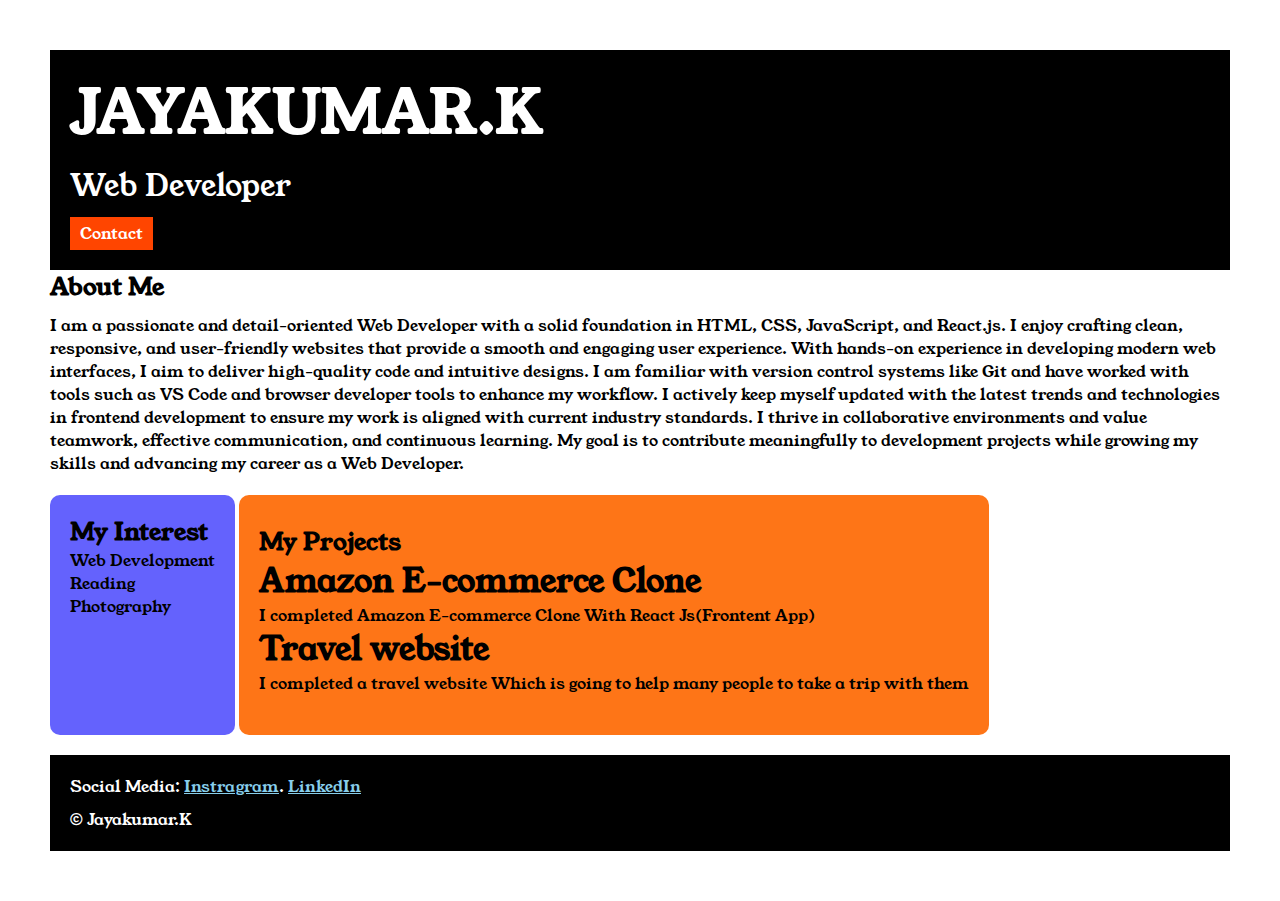
<file: index.html>
<!DOCTYPE html>
<html lang="en">
  <head>
    <meta charset="UTF-8" />
    <meta name="viewport" content="width=device-width, initial-scale=1.0" />
    <title>Portfolio</title>
  </head>

  <link rel="stylesheet" href="style.css" />
  <link rel="preconnect" href="https://fonts.googleapis.com" />
  <link rel="preconnect" href="https://fonts.gstatic.com" crossorigin />
  <link
    href="https://fonts.googleapis.com/css2?family=Young+Serif&display=swap"
    rel="stylesheet"
  />
  <link rel="icon" href="Images/portfolio.png" />

  <body>
    <div class="container">
      <div class="section-one">
        <h1 class="section-one__name">JAYAKUMAR.K</h1>
        <p class="section-one__roll">Web Developer</p>
        <a class="section-one__contact" href="contact.html">Contact</a>
      </div>

      <div>
        <h2 class="section-two__title">About Me</h2>
        <p class="section-two__desc">
          I am a passionate and detail-oriented Web Developer with a solid
          foundation in HTML, CSS, JavaScript, and React.js. I enjoy crafting
          clean, responsive, and user-friendly websites that provide a smooth
          and engaging user experience. With hands-on experience in developing
          modern web interfaces, I aim to deliver high-quality code and
          intuitive designs. I am familiar with version control systems like Git
          and have worked with tools such as VS Code and browser developer tools
          to enhance my workflow. I actively keep myself updated with the latest
          trends and technologies in frontend development to ensure my work is
          aligned with current industry standards. I thrive in collaborative
          environments and value teamwork, effective communication, and
          continuous learning. My goal is to contribute meaningfully to
          development projects while growing my skills and advancing my career
          as a Web Developer.
        </p>
      </div>

      <div class="section-three">
        <h2 class="section-three__title">My Interest</h2>
        <ul class="section-three__desc">
          <li>Web Development</li>
          <li>Reading</li>
          <li>Photography</li>
        </ul>
      </div>

      <div class="section-four">
        <h2 class="section-four__desc">My Projects</h2>
        <ul>
          <li><h1>Amazon E-commerce Clone</h1></li>
          <p>I completed Amazon E-commerce Clone With React Js(Frontent App)</p>
          <li><h1>Travel website</h1></li>
          <p>
            I completed a travel website Which is going to help many people to
            take a trip with them
          </p>
        </ul>
      </div>

      <div class="section-five">
        <p class="section-five__title">
          Social Media: <a href="https://www.instagram.com/">Instragram</a>.
          <a href="https://www.linkedin.com/in/">LinkedIn</a>
        </p>
        <p class="section-five__desc">&copy; Jayakumar.K</p>
      </div>
    </div>
  </body>
</html>
</file>
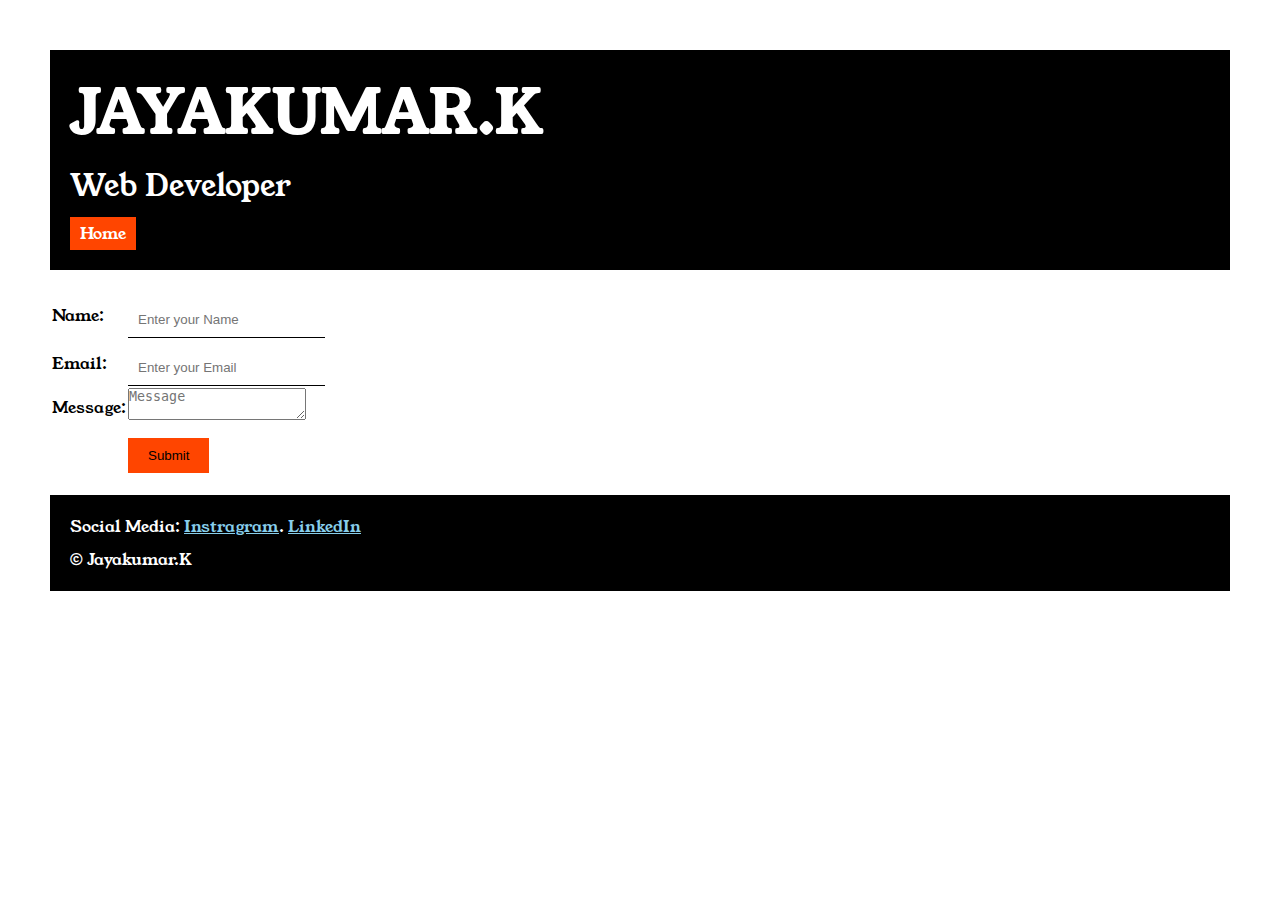
<file: contact.html>
<!DOCTYPE html>
<html lang="en">
  <head>
    <meta charset="UTF-8" />
    <meta name="viewport" content="width=device-width, initial-scale=1.0" />
    <title>Contact</title>
  </head>
  <link rel="stylesheet" href="style.css" />
  <link rel="preconnect" href="https://fonts.googleapis.com" />
  <link rel="preconnect" href="https://fonts.gstatic.com" crossorigin />
  <link
    href="https://fonts.googleapis.com/css2?family=Young+Serif&display=swap"
    rel="stylesheet"
  />
  <link rel="icon" href="Images/contact.png" />
  <body>
    <div class="container">
      <div class="section-one">
        <h1 class="section-one__name">JAYAKUMAR.K</h1>
        <p class="section-one__roll">Web Developer</p>
        <a class="section-one__contact" href="index.html">Home</a>
      </div>

      <div class="contact-form">
        <form>
          <table>
            <tr>
              <td>Name:</td>
              <td>
                <input
                  type="text"
                  placeholder="Enter your Name"
                  class="contact-form__input"
                />
              </td>
            </tr>
            <tr>
              <td>Email:</td>
              <td>
                <input
                  type="email"
                  placeholder="Enter your Email"
                  class="contact-form__textarea"
                />
              </td>
            </tr>
            <tr>
              <td>Message:</td>
              <td>
                <textarea placeholder="Message"></textarea>
              </td>
            </tr>
            <tr>
              <td></td>
              <td><input type="submit" class="contact-form__submit" /></td>
            </tr>
          </table>
        </form>
      </div>

      <div class="section-five">
        <p class="section-five__title">
          Social Media: <a href="https://www.instagram.com/">Instragram</a>.
          <a href="https://www.linkedin.com/in/">LinkedIn</a>
        </p>
        <p class="section-five__desc">&copy; Jayakumar.K</p>
      </div>
    </div>
  </body>
</html>
</file>
<file: style.css>
* {
    padding: 0;
    margin: 0;
  }
  
  body {
    font-family: "Young Serif", serif;
  }
  
  .container {
    padding: 50px;
  }
  
  .section-one {
    background-color: black;
    color: white;
    padding: 20px;
  }
  .section-one__contact {
    background-color: orangered;
    color: white;
    text-decoration: none;
    padding-left: 10px;
    padding-right: 10px;
    padding-top: 5px;
    padding-bottom: 5px;
    display: inline-block;
    margin-top: 10px;
  }
  
  .section-one__name {
    font-size: 60px;
  }
  
  .section-one__roll {
    font-size: 30px;
    margin-top: 10px;
  }
  
  .section-two,
  .section-three,
  .section-four,
  .section-five {
    margin-top: 20px;
  }
  
  .section-two__desc,
  .section-thre__desc,
  .section-four__desc,
  .section-five__desc {
    margin-top: 10px;
  }
  
  .section-five {
    background-color: black;
    color: white;
    padding: 20px;
  }
  
  .section-five__title a {
    color: skyblue;
  }
  
  .section-three li,
  .section-four li {
    list-style: none;
  }
  
  .section-three {
    background-color: #6462fd;
    color: black;
    padding: 20px;
    display: inline-block;
    height: 200px;
    border-radius: 10px;
    vertical-align: top;
  }
  
  .section-four {
    background-color: #fe7517;
    color: black;
    padding: 20px;
    display: inline-block;
    height: 200px;
    border-radius: 10px;
    vertical-align: top;
  }
  
  .contact-form {
    margin-top: 20px;
  }
  
  .contact-form__input,
  .contact-form__textarea,
  .contact-form__submit {
    margin-top: 10px;
  }
  
  .contact-form__input {
    padding: 10px;
    border: none;
    border-bottom: solid black 1px;
  }
  
  .contact-form__textarea {
    padding: 10px;
    border: none;
    border-bottom: solid black 1px;
  }
  
  .contact-form__submit {
    padding-top: 10px;
    padding-bottom: 10px;
    padding-left: 20px;
    padding-right: 20px;
    background-color: orangered;
    color: black;
    border: none;
  }
</file>
